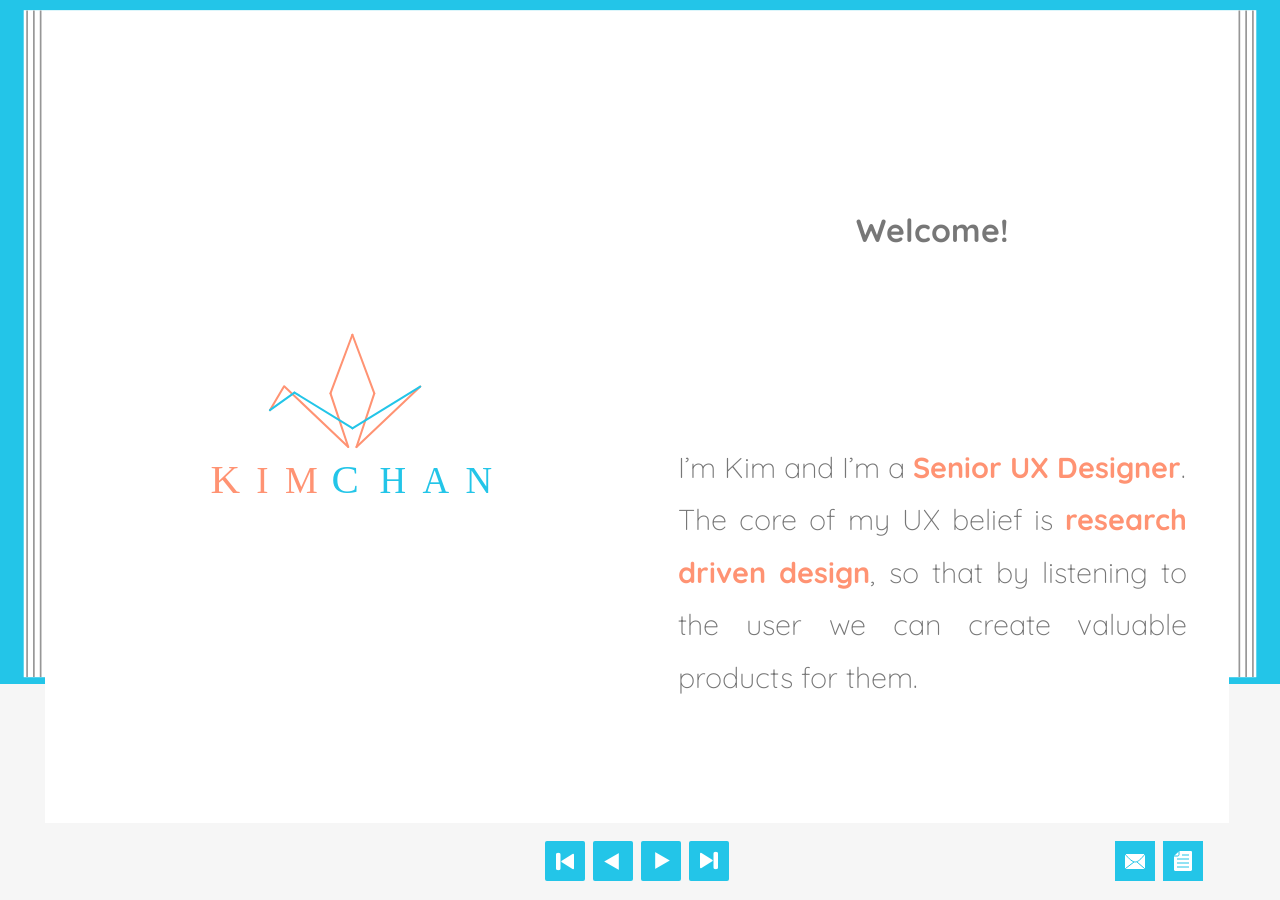
<file: index.html>
<!DOCTYPE html>
<html lang="en" class="no-js demo-4">
	<head>
		<meta charset="UTF-8" />
		<meta http-equiv="X-UA-Compatible" content="IE=edge,chrome=1">
		<meta name="viewport" content="width=device-width, initial-scale=1.0">
		<title>Kimberly Chan | Product Designer</title>
		<meta name="description" content="Kimberly Chan's Story Portfolio" />
		<meta name="keywords" content="ux, kimberly chan, kim chan, computer science, developer, designer" />
		<meta name="author" content="Kimberly Chan" />
		<link rel="shortcut icon" href="images/CraneIcon.ico">
		<link rel="stylesheet" type="text/css" href="css/default.css" />
		<link rel="stylesheet" type="text/css" href="css/bookblock.css" />
		<link href="https://fonts.googleapis.com/css?family=Quicksand" rel="stylesheet">
		<!-- custom demo style -->
		<link rel="stylesheet" type="text/css" href="css/kimchan.css" />
		<script src="js/modernizr.custom.js"></script>
	</head>
	<body>
<div id="rotate-device">
	<p>
		<b>Welcome!</b> <br /><br /><br />
		Please rotate your device
		<br /><br />
	</p>
	<div>
		<img src="images/Phone.svg" alt="Rotate Phone"/>
	</div>
</div>
		<div class="container">
<img src="images/Book.svg" alt="Book Image" id="book-background"/>
			<div class="bb-custom-wrapper">
				<div id="bb-bookblock" class="bb-bookblock">
					<div class="bb-item">
						<div class="bb-custom-side">
							<img src="images/KimChanLogo.svg" alt="Crane Image"/>
						</div>
						<div class="bb-custom-side">
								<h1 id = "main-title">Welcome!</h1><br /><br />
								<p> I’m Kim and I’m a <b>Senior UX Designer</b>. <br />
									The core of my UX belief is <b>research driven design</b>, so that by listening to the user we can create valuable products for them.</p>
						</div>

					</div>

					<div class="bb-item">
						<div class="bb-custom-side">
									<!--I’m a full stack <b>Senior software engineer</b>, coding and pairing in an agile environment.<br /><br />
									I’m a <b>facilitator</b>, leading productive meetings and exercises where everyone has a voice.<br /><br />
									I’m a <b>strategist</b>, thinking outside the box, advocating for the user, and determining business value.<br /><br />

									<img src="images/Crane Gator.png" alt="Crane Logo" id = "crane-logo"/> -->
									<img src="images/HalfBrain.svg" alt="Art Brain" id="right-image"/>
						</div>
						<div class="bb-custom-side">
									<p>
									I’m a <b>Senior product designer</b>, creating intuitive wireframes and prototypes and usability testing with our users.<br /><br />
									I’m a <b>researcher</b>, learning and caring about understanding our users’ world and their behaviors.<br /><br />
									I’m a <b>collaborator</b>, communicating and building strong relationships to move the product forward.<br /><br />
								</p>
						</div>
					</div>
					<div class="bb-item">
						<div class="bb-custom-side">
							<p>
									I’m a full stack <b>Senior software engineer</b>, coding and pairing in an agile environment.<br /><br />
									I’m a <b>facilitator</b>, leading productive meetings and exercises where everyone has a voice.<br /><br />
									I’m a <b>strategist</b>, thinking outside the box, advocating for the user, and determining business value.<br /><br />
								</p>
						</div>
						<div class="bb-custom-side">
									<!--<p>
									I’m a <b>product designer</b>, creating intuitive wireframes and prototypes and usability testing with our users.<br /><br />
									I’m a <b>researcher</b>, learning and caring about understanding our users’ world and their behaviors.<br /><br />
									I’m a <b>collaborator</b>, communicating and building strong relationships to move the product forward.<br /><br />
								</p>-->
								<img src="images/HalfBrain2.svg" alt="Circuit Brain" id="left-image"/>
						</div>
					</div>
					<div class="bb-item">
						<div class="bb-custom-side">
									<img src="images/Gator.svg" width = "100%" alt="Teaching Gator Image"/>
						</div>
						<div class="bb-custom-side">
							<div class="bb-custom-text">
								<p>
									Born and raised in sunny Florida, my career in technology and UX started at the <b>University of Florida</b>. <br /><br />
									Originally a microbiology major due to being a science geek, I took one Java course which introduced me into a new world of <b>software development</b> and felt immediately connected to the <b>challenge of coding</b> and developing working applications that I could concoct from my imagination.
								</p>
							</div>
						</div>
					</div>
					<div class="bb-item">
						<div class="bb-custom-side">
							<div class="bb-custom-text">
								<p>
									I switched my major to <b>Digital Arts and Sciences</b> which was a combination of my interests in <b>engineering and design</b>.
									At school I learned technical skills in <b>computer science</b> with a focus on <b>human centered computing</b>. <br /><br />
									During my internships, I exercised my proficiency in coding and experienced <b>software product
									development</b> lifecycles from a startup environment to working at a Fortune 50 company. I graduated with my Bachelors
									in the College of Engineering in 2013.
								</p>
							</div>
						</div>
						<div class="bb-custom-side">
									<img src="images/UF.svg" width = "100%" alt="UF Image"/>
						</div>
					</div>
					<div class="bb-item">
						<div class="bb-custom-side">
									<img src="images/Atlanta.svg" width = "100%" alt="Atlanta Image"/>
						</div>
						<div class="bb-custom-side">
							<div class="bb-custom-text">
								<p>
									I started my career as a <b>software engineer</b> at The Home Depot in Atlanta. I worked in an <b>agile environment</b> pairing and collaborating on building software for HR applications. <br /><br />
									I joined the intern committee at THD and help shape their summer intern experience. I interview and recruit talented students and become a <b>mentor</b> to them in the program.
								</p>
							</div>
						</div>
					</div>
					<div class="bb-item">
						<div class="bb-custom-side">
							<div class="bb-custom-text">
								<p>
									Although engineering was fun, I wanted to have more influence on the direction of the product, so I transitioned into a <b>Senior UX designer</b> role where I get to flex my <b>creativity</b> muscles. For me UX is the perfect concentration of all my strengths. Not only do I get to design, but I get to talk to our customers, understand their processes and pain points, and <b>empathize</b> with them.<br /><br />
									 I love being able to help <b>solve problems</b> by strategizing and designing software that makes their life easier.
								</p>
							</div>
						</div>
						<div class="bb-custom-side">
									<img src="images/UX.svg" width = "100%" alt="UX Image"/>
						</div>
					</div>

					<div class="bb-item">
						<div class="bb-custom-side">
								<p>
									Now that you know a little about me, I'd like to learn about you! <br /><br />
									Want to share camping tips? Chat about places you've explored? Swap recipes? Discuss UX strategies?
									<br />
									<br />Please email me at <b><a href="mailto:kim.s.chan@gmail.com?Subject=Hi%20there!">kim.s.chan@gmail.com</a></b>. I'd love to meet you!

								</p>
						</div>
						<div class="bb-custom-side">
						<p>
							Haiku for You!<br /><br />
							Adventure seeker<br />
							Avid learner of random things <br />
							Design strategist<br />
						</p>
						</div>
					</div>

				</div>

				<nav>
					<a id="bb-nav-first" href="#" class="bb-custom-icon bb-custom-icon-first">First page</a>
					<a id="bb-nav-prev" href="#" class="bb-custom-icon bb-custom-icon-arrow-left">Previous</a>
					<a id="bb-nav-next" href="#" class="bb-custom-icon bb-custom-icon-arrow-right">Next</a>
					<a id="bb-nav-last" href="#" class="bb-custom-icon bb-custom-icon-last">Last page</a>

					<div class = "bb-custom-icon bb-custom-contact-icon">
						<a href="mailto:kim.s.chan@gmail.com?Subject=Hi%20there!"> <img src="images/Mail.svg" alt="Mail Icon" /></a>
						<a target="_blank" href="https://github.com/kimchan/kimchan.github.io/raw/master/_Kim_Chan.pdf"><img src="images/Resume.svg" alt="Resume Icon"/></a>
					</div>
				</div>
				</nav>

		</div><!-- /container -->
		<script src="https://ajax.googleapis.com/ajax/libs/jquery/1.9.1/jquery.min.js"></script>
		<script src="js/jquerypp.custom.js"></script>
		<script src="js/jquery.bookblock.js"></script>
		<script>
			var Page = (function() {

				var config = {
						$bookBlock : $( '#bb-bookblock' ),
						$navNext : $( '#bb-nav-next' ),
						$navPrev : $( '#bb-nav-prev' ),
						$navFirst : $( '#bb-nav-first' ),
						$navLast : $( '#bb-nav-last' )
					},
					init = function() {
						config.$bookBlock.bookblock( {
							speed : 1000,
							shadowSides : 0.8,
							shadowFlip : 0.4
						} );
						initEvents();
					},
					initEvents = function() {

						var $slides = config.$bookBlock.children();

						// add navigation events
						config.$navNext.on( 'click touchstart', function() {
							config.$bookBlock.bookblock( 'next' );
							return false;
						} );

						config.$navPrev.on( 'click touchstart', function() {
							config.$bookBlock.bookblock( 'prev' );
							return false;
						} );

						config.$navFirst.on( 'click touchstart', function() {
							config.$bookBlock.bookblock( 'first' );
							return false;
						} );

						config.$navLast.on( 'click touchstart', function() {
							config.$bookBlock.bookblock( 'last' );
							return false;
						} );

						// add swipe events
						$slides.on( {
							'swipeleft' : function( event ) {
								config.$bookBlock.bookblock( 'next' );
								return false;
							},
							'swiperight' : function( event ) {
								config.$bookBlock.bookblock( 'prev' );
								return false;
							}
						} );

						// add keyboard events
						$( document ).keydown( function(e) {
							var keyCode = e.keyCode || e.which,
								arrow = {
									left : 37,
									up : 38,
									right : 39,
									down : 40
								};

							switch (keyCode) {
								case arrow.left:
									config.$bookBlock.bookblock( 'prev' );
									break;
								case arrow.right:
									config.$bookBlock.bookblock( 'next' );
									break;
							}
						} );
					};

					return { init : init };

			})();
		</script>
		<script>
				Page.init();
		</script>
	</body>
</html>
</file>
<file: css/default.css>
/* General Demo Style */
@import url(http://fonts.googleapis.com/css?family=Lato:300,400,700);

@font-face {
	font-family: 'codropsicons';
	src:url('../fonts/codropsicons/codropsicons.eot');
	src:url('../fonts/codropsicons/codropsicons.eot?#iefix') format('embedded-opentype'),
		url('../fonts/codropsicons/codropsicons.woff') format('woff'),
		url('../fonts/codropsicons/codropsicons.ttf') format('truetype'),
		url('../fonts/codropsicons/codropsicons.svg#codropsicons') format('svg');
	font-weight: normal;
	font-style: normal;
}

*, *:after, *:before { -webkit-box-sizing: border-box; -moz-box-sizing: border-box; box-sizing: border-box; }
body, html { font-size: 100%; padding: 0; margin: 0; height: 100%;}

/* Clearfix hack by Nicolas Gallagher: http://nicolasgallagher.com/micro-clearfix-hack/ */
.clearfix:before, .clearfix:after { content: " "; display: table; }
.clearfix:after { clear: both; }

body {
	font-family: 'Quicksand','Lato', Calibri, Arial, sans-serif;
	color: #777;
	background: #f6f6f6;
}

a {
	color: #555;
	text-decoration: none;
	outline: none;
}

a:hover,
a:active {
	color: #777;
}

a img {
	border: none;
}

/* Header Style */
.main,
.container > header {
	margin: 0 auto;
	padding: 2em;
}

.container {
	height: 85%;
}

.container > header {
	text-align: center;
	background: rgba(0,0,0,0.01);
}

.container > header h1 {
	font-size: 2.625em;
	line-height: 1.3;
	margin: 0;
	font-weight: 300;
}

.container > header span {
	display: block;
	font-size: 60%;
	opacity: 0.3;
	padding: 0 0 0.6em 0.1em;
}

/* Main Content */
.main {
	max-width: 69em;
}

.column {
	float: left;
	width: 50%;
	padding: 0 2em;
	min-height: 300px;
	position: relative;
}

.column:nth-child(2) {
	box-shadow: -1px 0 0 rgba(0,0,0,0.1);
}

.column p {
	font-weight: 300;
	font-size: 2em;
	padding: 0;
	margin: 0;
	text-align: right;
	line-height: 1.5;
}

/* To Navigation Style */
.codrops-top {
	background: #fff;
	background: rgba(255, 255, 255, 0.6);
	text-transform: uppercase;
	width: 100%;
	font-size: 0.69em;
	line-height: 2.2;
}

.codrops-top a {
	padding: 0 1em;
	letter-spacing: 0.1em;
	color: #888;
	display: inline-block;
}

.codrops-top a:hover {
	background: rgba(255,255,255,0.95);
	color: #333;
}

.codrops-top span.right {
	float: right;
}

.codrops-top span.right a {
	float: left;
	display: block;
}

.codrops-icon:before {
	font-family: 'codropsicons';
	margin: 0 4px;
	speak: none;
	font-style: normal;
	font-weight: normal;
	font-variant: normal;
	text-transform: none;
	line-height: 1;
	-webkit-font-smoothing: antialiased;
}

.codrops-icon-drop:before {
	content: "\e001";
}

.codrops-icon-prev:before {
	content: "\e004";
}

.codrops-icon-archive:before {
	content: "\e002";
}

.codrops-icon-next:before {
	content: "\e000";
}

.codrops-icon-about:before {
	content: "\e003";
}

/* Demo Buttons Style */
.codrops-demos {
	padding-top: 1em;
	font-size: 0.9em;
}

.codrops-demos a {
	display: inline-block;
	margin: 0.2em;
	padding: 0.45em 1em;
	background: #999;
	color: #fff;
	font-weight: 700;
	border-radius: 2px;
}

.codrops-demos a:hover,
.codrops-demos a.current-demo,
.codrops-demos a.current-demo:hover {
	opacity: 0.6;
}

.codrops-nav {
	text-align: center;
}

.codrops-nav a {
	display: inline-block;
	margin: 20px auto;
	padding: 0.3em;
}


.demo-4 body {
	overflow: hidden;
}

.demo-4 a {
	color: #1baede;
}

.demo-4 a:hover,
.demo-4 a:active {
	opacity: 0.6;
}

.demo-4 .codrops-demos a {
	background: #1baede;
	color: #fff;
}

@media screen and (max-width: 46.0625em) {
	.column {
		width: 100%;
		min-width: auto;
		min-height: auto;
		padding: 1em;
	}

	.column p {
		text-align: left;
		font-size: 1.5em;
	}

	.column:nth-child(2) {
		box-shadow: 0 -1px 0 rgba(0,0,0,0.1);
	}
}

@media screen and (max-width: 25em) {

	.codrops-icon span {
		display: none;
	}

}
</file>
<file: css/bookblock.css>
.bb-bookblock {
	width: 400px;
	height: 300px;
	margin: 0 auto;
	position: relative;
	z-index: 100;
	-webkit-perspective: 1300px;
	perspective: 1300px;
	-webkit-backface-visibility: hidden;
	backface-visibility: hidden;
}

.bb-page {
	position: absolute;
	-webkit-transform-style: preserve-3d;
	transform-style: preserve-3d;
	-webkit-transition-property: -webkit-transform;
	transition-property: transform;
}

.bb-vertical .bb-page {
	width: 50%;
	height: 100%;
	left: 50%;
	-webkit-transform-origin: left center;
	transform-origin: left center;
}

.bb-horizontal .bb-page {
	width: 100%;
	height: 50%;
	top: 50%;
	-webkit-transform-origin: center top;
	transform-origin: center top;
}

.bb-page > div,
.bb-outer,
.bb-content,
.bb-inner {
	position: absolute;
	height: 100%;
	width: 100%;
	top: 0;
	left: 0;
	-webkit-backface-visibility: hidden;
	backface-visibility: hidden;
}

.bb-vertical .bb-content {
	width: 200%;
}

.bb-horizontal .bb-content {
	height: 200%;
}

.bb-page > div {
	width: 100%;
	-webkit-transform-style: preserve-3d;
	transform-style: preserve-3d;
}

.bb-vertical .bb-back {
	-webkit-transform: rotateY(-180deg);
	transform: rotateY(-180deg);
}

.bb-horizontal .bb-back {
	-webkit-transform: rotateX(-180deg);
	transform: rotateX(-180deg);
}

.bb-outer {
	width: 100%;
	overflow: hidden;
	z-index: 999;
}

.bb-overlay, 
.bb-flipoverlay {
	background-color: rgba(0, 0, 0, 0.7);
	position: absolute;
	top: 0px;
	left: 0px;
	width: 100%;
	height: 100%;
	opacity: 0;
}

.bb-flipoverlay {
	background-color: rgba(0, 0, 0, 0.2);
}

.bb-bookblock.bb-vertical > div.bb-page:first-child,
.bb-bookblock.bb-vertical > div.bb-page:first-child .bb-back {
	-webkit-transform: rotateY(180deg);
	transform: rotateY(180deg);
}

.bb-bookblock.bb-horizontal > div.bb-page:first-child,
.bb-bookblock.bb-horizontal > div.bb-page:first-child .bb-back {
	-webkit-transform: rotateX(180deg);
	transform: rotateX(180deg);
}

/* Content display */
.bb-content {
	background: #fff;
}

.bb-vertical .bb-front .bb-content {
	left: -100%;
}

.bb-horizontal .bb-front .bb-content {
	top: -100%;
}

/* Flipping classes */
.bb-vertical .bb-flip-next,
.bb-vertical .bb-flip-initial {
	-webkit-transform: rotateY(-180deg);
	transform: rotateY(-180deg);
}

.bb-vertical .bb-flip-prev {
	-webkit-transform: rotateY(0deg);
	transform: rotateY(0deg);
}

.bb-horizontal .bb-flip-next,
.bb-horizontal .bb-flip-initial {
	-webkit-transform: rotateX(180deg);
	transform: rotateX(180deg);
}

.bb-horizontal .bb-flip-prev {
	-webkit-transform: rotateX(0deg);
	transform: rotateX(0deg);
}

.bb-vertical .bb-flip-next-end {
	-webkit-transform: rotateY(-15deg);
	transform: rotateY(-15deg);
}

.bb-vertical .bb-flip-prev-end {
	-webkit-transform: rotateY(-165deg);
	transform: rotateY(-165deg);
}

.bb-horizontal .bb-flip-next-end {
	-webkit-transform: rotateX(15deg);
	transform: rotateX(15deg);
}

.bb-horizontal .bb-flip-prev-end {
	-webkit-transform: rotateX(165deg);
	transform: rotateX(165deg);
}

.bb-item {
	width: 100%;
	height: 100%;
	position: absolute;
	top: 0;
	left: 0;
	display: none;
	background: #fff;
}

/* No JS */
.no-js .bb-bookblock, 
.no-js ul.bb-custom-grid li {
	width: auto;
	height: auto;
}

.no-js .bb-item {
	display: block;
	position: relative;
}
</file>
<file: css/kimchan.css>
@font-face {
	font-family: 'arrows';
	src:url('../fonts/arrows/arrows.eot');
	src:url('../fonts/arrows/arrows.eot?#iefix') format('embedded-opentype'),
		url('../fonts/arrows/arrows.woff') format('woff'),
		url('../fonts/arrows/arrows.ttf') format('truetype'),
		url('../fonts/arrows/arrows.svg#arrows') format('svg');
	font-weight: normal;
	font-style: normal;
}

#rotate-device{
	display:none;
}

#book-background {
	width:100%;
	position:absolute;
}

#right-image{
	width:100%;
	height:100%;
	position: absolute;
	right: 15.7%;
}
#left-image{
	width:100%;
	height:100%;
	position: absolute;
	left: 15.7%;
}

.bb-custom-wrapper {
	width: 92.5%;
    height: 90%;
    position: absolute;
    margin-top: 1%;
    margin-left: 3.5%;
}

.bb-custom-wrapper .bb-bookblock {
	width: 100%;
	height: 100%;
	-webkit-perspective: 2000px;
	perspective: 2000px;
}

.bb-custom-side img{
	width:95%;
}

.bb-custom-side {
	width: 50%;
	float: left;
	height: 100%;
	overflow: hidden;
	background: #fff;
	/* Centering with flexbox */
	display: -webkit-box;
	display: -moz-box;
	display: -webkit-flex;
	display: flex;
	-webkit-flex-direction: row;
	flex-direction: row;
	-webkit-flex-wrap: wrap;
	flex-wrap: wrap;
	-webkit-box-pack: center;
	-moz-box-pack: center;
	-webkit-justify-content: center;
	justify-content: center;
	-webkit-box-align: center;
	-moz-box-align: center;
	-webkit-align-items: center;
	align-items: center;
}

.bb-custom-text2 {
	font-weight: normal;
	/* Centering with flexbox */
	display: -webkit-box;
	display: -moz-box;
	display: -webkit-flex;
	display: flex;
	-webkit-flex-direction: row;
	flex-direction: row;
	-webkit-flex-wrap: wrap;
	flex-wrap: wrap;
	-webkit-box-pack: center;
	-moz-box-pack: center;
	-webkit-justify-content: center;
	justify-content: center;
	-webkit-box-align: center;
	-moz-box-align: center;
	-webkit-align-items: center;
	align-items: center;
}

.bb-custom-firstpage h1 {
	font-size: 2.625em;
	line-height: 1.3;
	margin: 0;
	font-weight: 300;
	background: #fff;
}

.bb-custom-firstpage h1 span {
	display: block;
	font-size: 60%;
	opacity: 0.3;
	padding: 0 0 0.6em 0.1em;
}

.bb-custom-firstpage {
	text-align: center;
	padding-top: 15%;
	width: 50%;
	float: left;
	height: 100%;
}

.bb-custom-side p {
	padding: 7%;
	line-height: 182%;
	font-size: 1.8em;
	font-weight: 300;
	text-align: justify;
}


.bb-custom-side b{
	color: #FF9373;
}

.bb-custom-text img {
	display: block;
 margin-left: auto;
 margin-right: auto;
 position:relative;
    z-index:2;
}

#main-title{
	text-align: center;
	position: inherit;
    margin-top: 25%;
}

#crane-logo{
	position: absolute;
	top:20%;
	left:70%;
}


.bb-custom-wrapper h3 {
	font-size: 1.4em;
	font-weight: 300;
	margin: 0.4em 0 1em;
}

.bb-custom-wrapper > nav {
	width: 100%;
	height: 40px;
	margin: 1em auto 0;
	bottom: 20px;
	z-index: 1000;
	text-align: center;
}

.bb-custom-wrapper > nav a {
	display: inline-block;
	width: 40px;
	height: 40px;
	text-align: center;
	border-radius: 2px;
	background: #23C5E8;
	color: #fff;
	font-size: 0;
	margin: 2px;
}

.bb-custom-wrapper > nav a:hover {
	opacity: 0.6;
}

.bb-custom-icon:before {
	font-family: 'arrows';
	speak: none;
	font-style: normal;
	font-weight: normal;
	font-variant: normal;
	text-transform: none;
	line-height: 1;
	font-size: 30px;
	line-height: 40px;
	display: block;
	-webkit-font-smoothing: antialiased;
}

.bb-custom-contact-icon{
	display: inline-block;
	right: 2%;
  position: absolute;
}

.bb-custom-icon-first:before,
.bb-custom-icon-last:before {
	content: "\e002";
}

.bb-custom-icon-arrow-left:before,
.bb-custom-icon-arrow-right:before {
	content: "\e003";
}

.bb-custom-icon-arrow-left:before,
.bb-custom-icon-first:before {
	-webkit-transform: rotate(180deg);
	transform: rotate(180deg);
}

/* No JS */
.no-js .bb-custom-wrapper {
	height: auto;
}

.no-js .bb-custom-content {
	height: 470px;
}

@media screen and (max-width: 61.75em){
	.bb-custom-side p{
		font-size: 75%;
		padding-top: 1%;
	}
	.bb-custom-wrapper {
	    height: 80%;
	}
	.bb-custom-wrapper > nav a {
		margin: 2px 6px 2px 6px;
	}
}

@media screen and (max-width: 33em){
	.bb-custom-side p{
		font-size: 60%;
	}
}

@media all and (orientation:portrait) {
    #rotate-device {
         display: block;
				 text-align: center;
				 margin: 30% auto;
				 overflow: hidden;
    }
		.container{
			display:none;
		}
}
</file>
